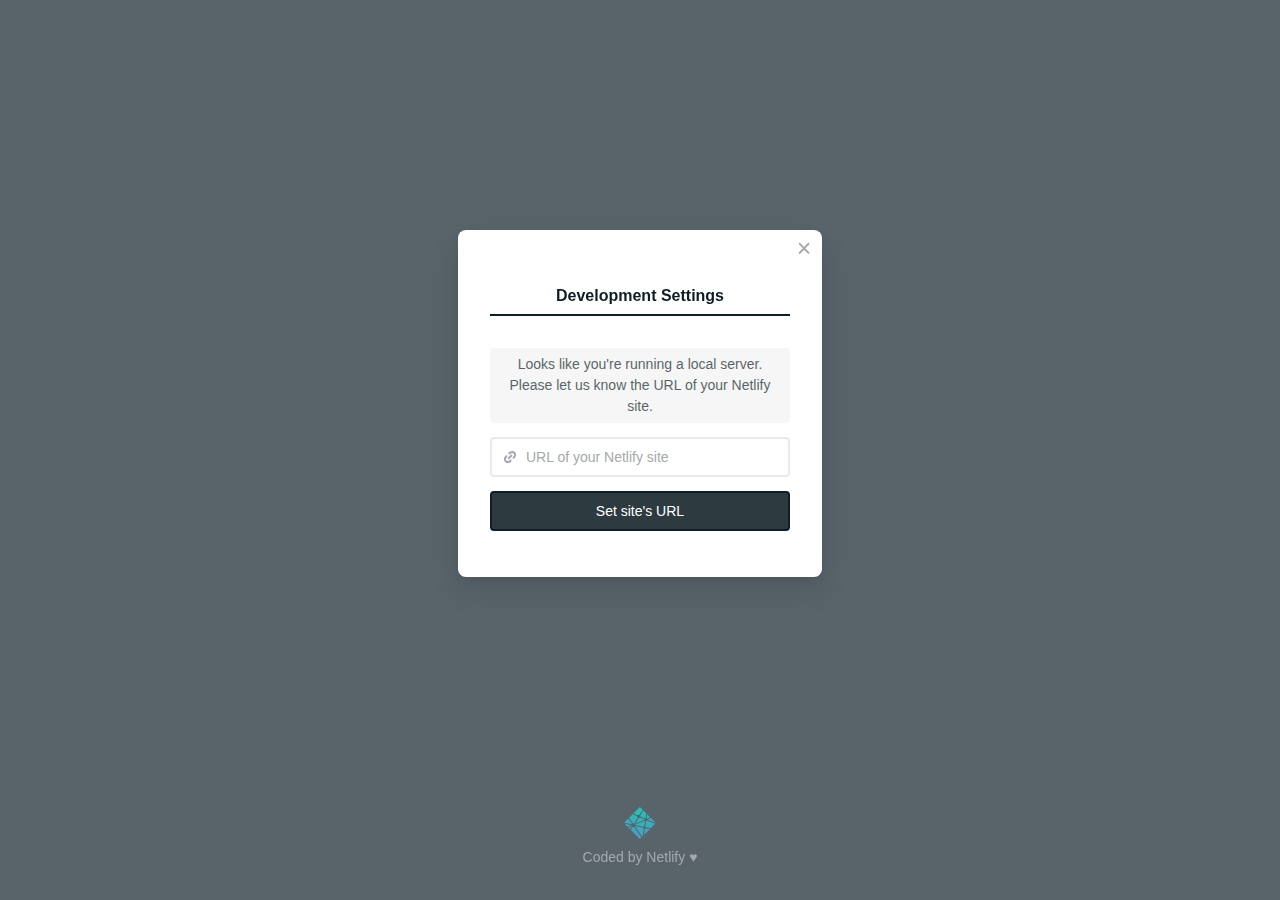
<file: admin/index.html>
<!DOCTYPE html>
<html>
  <head>
    <meta charset="UTF-8">
    <title>Gatsby Starter Business Content Manager</title>
  <meta name="robots" content="none"></head>
  <body>
  <script type="text/javascript" src="cms.js"></script></body>
</html>
</file>
